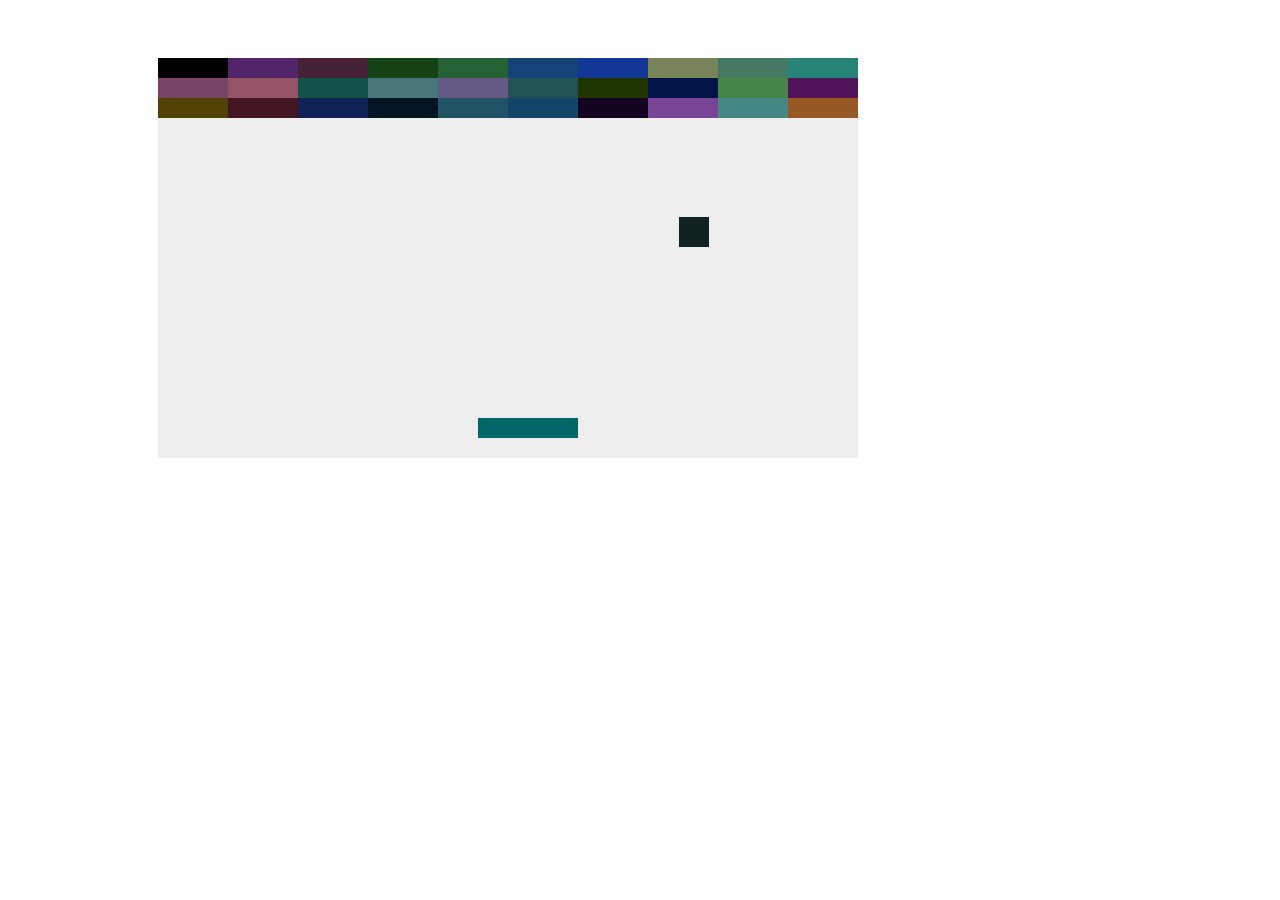
<file: public_html/index.html>
<!DOCTYPE html>
<!--
To change this license header, choose License Headers in Project Properties.
To change this template file, choose Tools | Templates
and open the template in the editor.
-->
<html>
    <head>
        <title>Breakout</title>
        <meta charset="UTF-8">
        <meta name="viewport" content="width=device-width, initial-scale=1.0">
        <link rel="stylesheet" href="css/jquery-ui.css"/>
        <link rel="stylesheet" href="css/elementos.css"/>
        <script src="js/jquery-3.2.1.js"></script>
        <script src="js/jquery-ui.js"></script>
        <script src="js/main.js"></script>
    </head>
    <body>
        <div id="container">
            <div id="plataforma"> </div>
            <div id="bola">  </div>
            <table>
                <tr>
                    <td><div class="bloco" id="bloco11"> </div> </td>
                    <td><div class="bloco" id="bloco12"> </div> </td>
                    <td><div class="bloco" id="bloco13"> </div> </td>
                    <td><div class="bloco" id="bloco14"> </div> </td>
                    <td><div class="bloco" id="bloco15"> </div> </td>
                    <td><div class="bloco" id="bloco16"> </div> </td>
                    <td><div class="bloco" id="bloco17"> </div> </td>
                    <td><div class="bloco" id="bloco18"> </div> </td>
                    <td><div class="bloco" id="bloco19"> </div> </td>
                    <td><div class="bloco" id="bloco110"> </div> </td>
                </tr>
                <tr>
                    <td><div class="bloco" id="bloco21"> </div> </td>
                    <td><div class="bloco" id="bloco22"> </div> </td>
                    <td><div class="bloco" id="bloco23"> </div> </td>
                    <td><div class="bloco" id="bloco24"> </div> </td>
                    <td><div class="bloco" id="bloco25"> </div> </td>
                    <td><div class="bloco" id="bloco26"> </div> </td>
                    <td><div class="bloco" id="bloco27"> </div> </td>
                    <td><div class="bloco" id="bloco28"> </div> </td>
                    <td><div class="bloco" id="bloco29"> </div> </td>
                    <td><div class="bloco" id="bloco210"> </div> </td>
                </tr>
                <tr>
                    <td><div class="bloco" id="bloco31"> </div> </td>
                    <td><div class="bloco" id="bloco32"> </div> </td>
                    <td><div class="bloco" id="bloco33"> </div> </td>
                    <td><div class="bloco" id="bloco34"> </div> </td>
                    <td><div class="bloco" id="bloco35"> </div> </td>
                    <td><div class="bloco" id="bloco36"> </div> </td>
                    <td><div class="bloco" id="bloco37"> </div> </td>
                    <td><div class="bloco" id="bloco38"> </div> </td>
                    <td><div class="bloco" id="bloco39"> </div> </td>
                    <td><div class="bloco" id="bloco310"> </div> </td>
                </tr>
            </table>
        </div>
    </body>
</html>
</file>
<file: public_html/css/elementos.css>
/*
To change this license header, choose License Headers in Project Properties.
To change this template file, choose Tools | Templates
and open the template in the editor.
*/
/*
    Created on : 26/11/2017, 17:09:16
    Author     : fernando
*/
#container{
    width: 700px;
    height: 400px;
    left: 150px;
    top: 50px;
    background-color: #eeeeee;
    position: relative;
}
#plataforma{
    width: 100px;
    height: 20px;
    background: #006666;
    top: 90%;
    right: 40%;
    position: absolute;
}

#bola{
    background: #112222;
    width: 30px;
    height: 30px;
    left: 350px;
    top: 330px;
    position: absolute;
}

.bloco{
    width: 70px;
    height: 20px;
    position: absolute;
}
</file>
